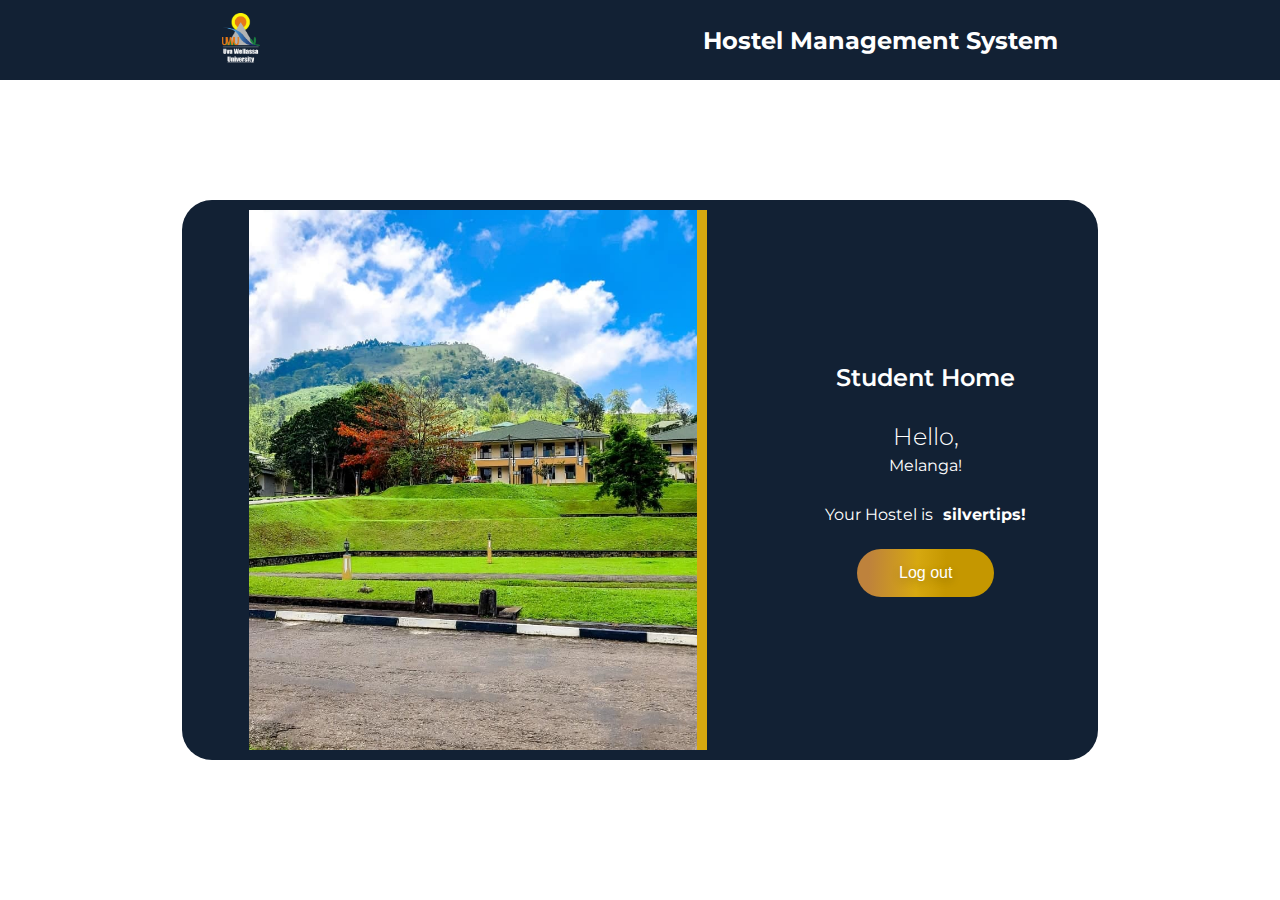
<file: student.html>
<!DOCTYPE html>
<html lang="en">
<head>
    <meta charset="UTF-8">
    <meta http-equiv="X-UA-Compatible" content="IE=edge">
    <meta name="viewport" content="width=device-width, initial-scale=1.0">
    <link rel="stylesheet" href="style.css">
    <script src="script.js"></script>
    <title>Document</title>

</head>
<body class="student-bg">
    <div class="navbar-student">
        <div class="navbar-logo">
            <img src="images/logo.png" alt="logo">
        </div>
        <div class="navbar-title">
            <h2>Hostel Management System</h2>
        </div>
    </div>
    
    <div class="student-content">
        <div class="student-content-image">
            <img src="images/hostel.jpg" alt="student">
        </div>
        <div class="student-conetent-details">
            <h3>Student Home</h3>
            <h5>Hello,</h5>
            <p>Melanga!</p>
            <div class="student-hostel">
                <p>Your Hostel is</p>
                <p class="student-hostel-name">silvertips!</p>
            </div>
            
            <button class="button-36" role="button">Log out</button>
        </div>
        
    </div>
    
</body>
</html>
</file>
<file: style.css>
@import url('https://fonts.googleapis.com/css2?family=Montserrat:ital,wght@0,100;0,200;0,300;0,400;0,500;0,600;0,700;0,800;0,900;1,100;1,200;1,300;1,400;1,500;1,600;1,700;1,800;1,900&display=swap');


:root {
    --main-color: #122134;
    --secondary-color: #BE823C;
  }

body{
    font-family: 'Montserrat', sans-serif;
    font-size: 16px;
    color: var(--main-color);
    margin: 0;
    padding: 0;
    background-color: var(--main-color);
    overflow-x: hidden;
}
p{
    margin: 5px;
    padding: 0;
}

.navbar{
    position: fixed;
    background-color: rgba(0,0,0,0.3);
    backdrop-filter: blur(10px);
    /* background-color: var(--main-color); */
    padding: 0 20px;
    display: flex;
    justify-content: space-around;
    align-items: center;
    width: 100vw;
    height: 80px;
    color: #fff;
    z-index: 1000;
}

.navbar h3{
    padding: 30px;
}

.navbar-logo img{
    height: 50px;
}

.navbar-menu-desktop{
    display: flex;
    justify-content: right;
    align-items: center;
    width: 50%;
}
.navbar-menu-desktop h3{
    font-weight: 300;
}
.navbar-menu-desktop h3:hover{
    font-weight: 600;
}

.nav-image img{
    width: 100vw;
    height: auto;;
}

@media screen and (max-width: 768px){
    .navbar-menu-desktop{
        display: none;
    }
    .navbar-title{
        font-size: 0.6em;
    }
    .hero-button{
        top: 50%;;
        left: 50%;
    }
}
    

.hero-button{
    position: absolute;
    display: flex;
    width: 100%;
    justify-content: center;
    flex-direction: column;
    align-items: center;

    top: 50%;
}
.hero-button p{
    font-size: 1.5em;
    font-weight: 600;
    color: #fff;
    margin: 0;
}


.button-36 {
  background-image: linear-gradient(92.88deg, var(--secondary-color) 9.16%, #d6a810 43.89%, #c59700 64.72%);
  border-radius: 30px;
  border-style: none;
  box-sizing: border-box;
  color: #FFFFFF;
  cursor: pointer;
  flex-shrink: 0;
  font-family: "Inter UI","SF Pro Display",-apple-system,BlinkMacSystemFont,"Segoe UI",Roboto,Oxygen,Ubuntu,Cantarell,"Open Sans","Helvetica Neue",sans-serif;
  font-size: 16px;
  font-weight: 500;
  height: 3rem;
  padding: 0 1.6rem;
  text-align: center;
  text-shadow: rgba(0, 0, 0, 0.25) 0 3px 8px;
  transition: all .5s;
  user-select: none;
  -webkit-user-select: none;
  touch-action: manipulation;
}

.button-36:hover {
  box-shadow: rgba(255, 209, 4, 0.589) 0 1px 30px;
  transition-duration: .1s;
}

@media (min-width: 768px) {
  .button-36 {
    padding: 0 2.6rem;
  }
  
}

@media screen and (max-width: 768px){
    .hero-button{
        font-size: 0.6em;
        top: 180px;
    }
    .nav-image img{
        height: 50vh;
        object-fit: cover;
    }
      
}

/* --------------------------------------------abiuttttttttttttttt */

.about-container{
    display: flex;
    justify-content: center;
    align-items: center;
    flex-direction: column;
    width: 100vw;
}
.about{
    display: flex;
    justify-content: center;
    align-items: center;
    flex-direction: row;
    padding: 50px;
    color: #fff;
    width: 50%;
}
.about-image img{
    height: 200px;;
}
.about-image-desktop img{
    height: 200px;;
}
.about-details{
    padding: 50px;
}
.about-image-mobile{
    display: none;
}
.about-image-mobile img{
    height: 200px;;
}
.navbar-menu-mobile{
    display: none;

}
.navbar-menu-mobile-names{
    display: none;
    cursor: pointer;
}

@media screen and (max-width: 768px){
    .about{
        flex-direction: column;
        width: 100%;
        padding: 20px;
    }
    .about-image img{
        height: 200px;
    }
    .about-details{
        padding: 20px;
        bottom: 10px;
    }
    .about-image-mobile{
        display: block;
    }
    .about-image-desktop {
        display: none;
    }
    .navbar-menu-mobile{
        display: block;
    }
    .navbar-menu-mobile img{
        height: 20px;
    }
    .navbar-menu-mobile.{
        display: block;
    }
    .navbar{
        padding: 0;
        margin: 0;
        position: fixed;
    }
    .navbar-menu-mobile-names{
        color: #fff;
        width: 100vw;
        position: fixed;
        z-index: 100000;
        display: flex;
        justify-content: center;
        align-items: center;
        flex-direction: column;
         backdrop-filter: blur(10px);
         background-color: rgba(0,0,0,0.3);
         bottom: -100%;
         transition: 0.5s;
         
    }
    .navbar-menu-mobile-names.active{
        bottom: 0;
    }
    
    .navbar-menu-mobile-names a{
        text-decoration: none;
        color: #fff;
    }
    .navbar-menu-mobile-names a img{
        height: 30px;
    }
}
    

/*dwwwwwwwwwwwwwwwwwwwwwwwwwwwwwwwwwwwwwwwwwwwwwwwwwwwwwwwwwwwwwwwwwwwww*/

.contact-container{
    color: #fff;
    background-color: #000a18;
    display: flex;
    justify-content: space-evenly;
    align-items: center;
    flex-direction: row;
    width: 100vw;
    border-bottom: 2px solid var(--secondary-color);
}
.contact-emer{
    display: flex;
    justify-content: center;
    align-items: center;
    flex-direction: column;
    padding: 0;
    margin: 0;
}
.contact-form {
    display: flex;
    justify-content: center;
    align-items: center;
    flex-direction: column;
    /* border-left: 3px solid var(--secondary-color);
    border-right: 3px solid var(--secondary-color); */
    height: 300px;
}
.contact-links{
    text-decoration: none;
    color: #fff;
    
}
.contact-links:hover{
    color: #d6a810;
}
.contact-otherlinks{
    display: flex;
    align-items: center;
    justify-content: center;
    flex-direction: column;
}
.footer{
    display: flex;
    justify-content: center;
    align-items: center;
    flex-direction: column;
    width: 100vw;
    background-color: #000a18;
    color: #fff;
    height: 100px;
}

@media screen and (max-width: 768px){
    .contact-container{
        flex-direction: column;
        
    }
    .contact-form{
        /* border-top: 3px solid var(--secondary-color);
        border-bottom: 3px solid var(--secondary-color); */
        border-left: none;
        border-right: none;
    }
    .footer{
        font-size: 0.6em;;
    }
}
    
/*dwwwwwwwwwwwwwwwwwwwwwwwwwwww  student ui wwwwwwwwwwwwwwwwwwwwwwwwwwwwwwwwwwwwwwwww*/

.student-bg{
    background-color: #FFFFFF;
    display: flex;
    align-items: center;
    flex-direction: column;
}
.navbar-student{
    position: fixed;
    background-color: var(--main-color);
    padding: 0 20px;
    display: flex;
    justify-content: space-around;
    align-items: center;
    width: 100vw;
    height: 80px;
    color: #fff;
    z-index: 1000;
}

.student-content{
    display: flex;
    position: absolute;
    justify-content: space-around;
    align-items: center;
    flex-direction: row;
    top: 20%;
    width: 70vw;
    height: 60vh;
    background-color: var(--main-color);
    margin: 20px;
    padding: 10px;
    color: #FFFFFF;
    border-radius: 30px;
}
.student-content h3{
    font-size: 1.5em;
    font-weight: 600;
    margin: 0;
    padding-bottom: 30px;
    
}
.student-content h5{
    font-size: 1.5em;
    font-weight: 300;
    margin: 0;
    padding: 0;
}
.student-hostel{
    display: flex;
    justify-content: center;
    align-items: center;
    padding-top: 20px;
    padding-bottom: 20px;
}
.student-hostel-name{
    font-weight: 700;
}
.student-content-image{
    height: 100%;
    width: 50%;
    border-right: #d6a810 10px solid;
}
.student-content-image img{
    height: 100%;
    width: 100%;
    object-fit: cover;
}
.student-conetent-details{
    display: flex;
    justify-content: center;
    align-items: center;
    flex-direction: column;
}
</file>
